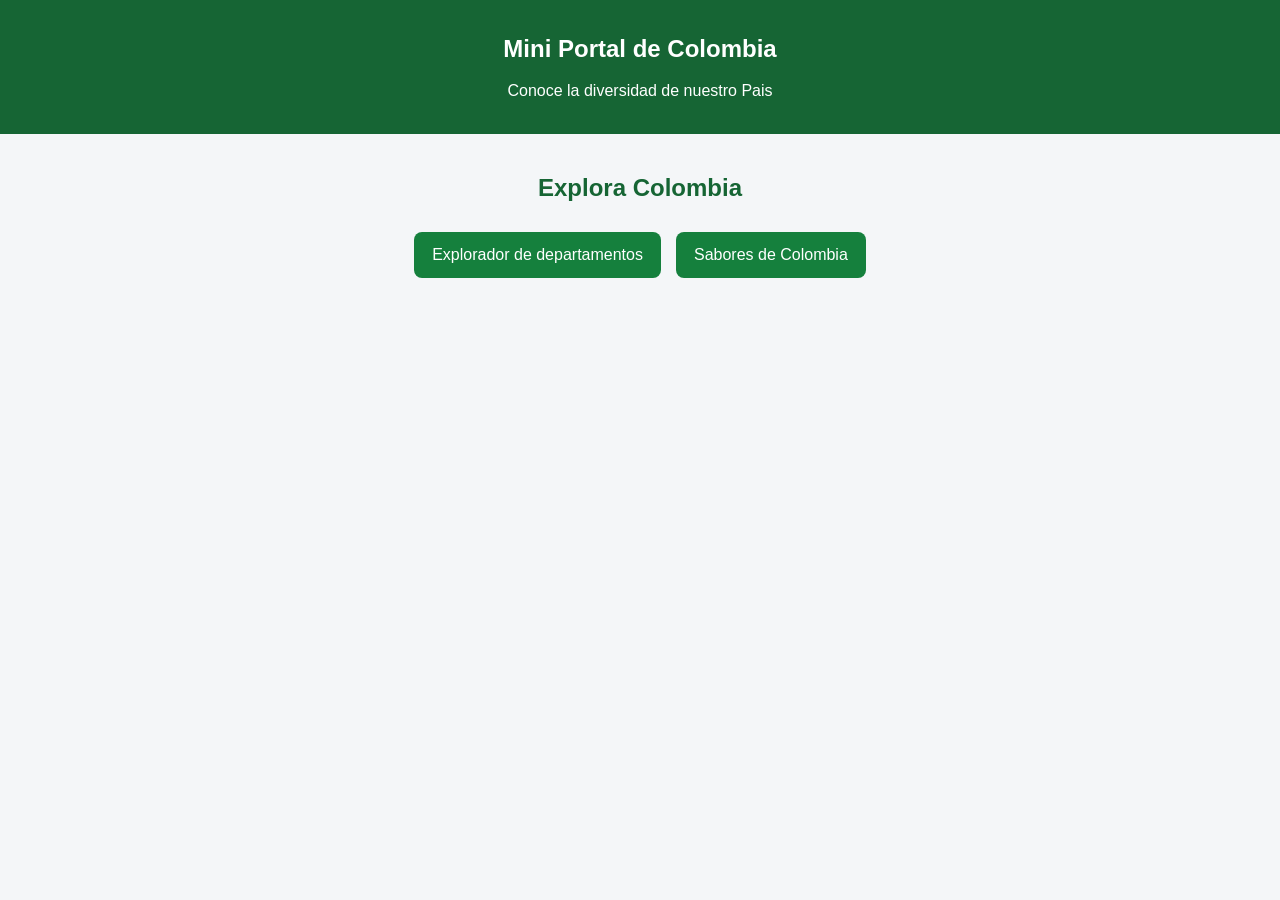
<file: index.html>
<!DOCTYPE html>
<html lang="es">
<head>
    <meta charset="UTF-8">
    <meta name="viewport" content="width=device-width, initial-scale=1.0">
    <title>Mini Portal de Colombia</title>
    <link rel="stylesheet" href="css/styles.css">
</head>
<body>

    <header>
        <h1>Mini Portal de Colombia</h1>
        <p>Conoce la diversidad de nuestro Pais</p>
    </header>


    <main>
        <section>
            <h2>Explora Colombia</h2>

            <nav>
                <a href="pages/departamentos.html">
                    Explorador de departamentos
                </a>

                <a href="pages/sabores.html">
                    Sabores de Colombia
                </a>
            </nav>
        </section>
    </main>

    
</body>
</html>
</file>
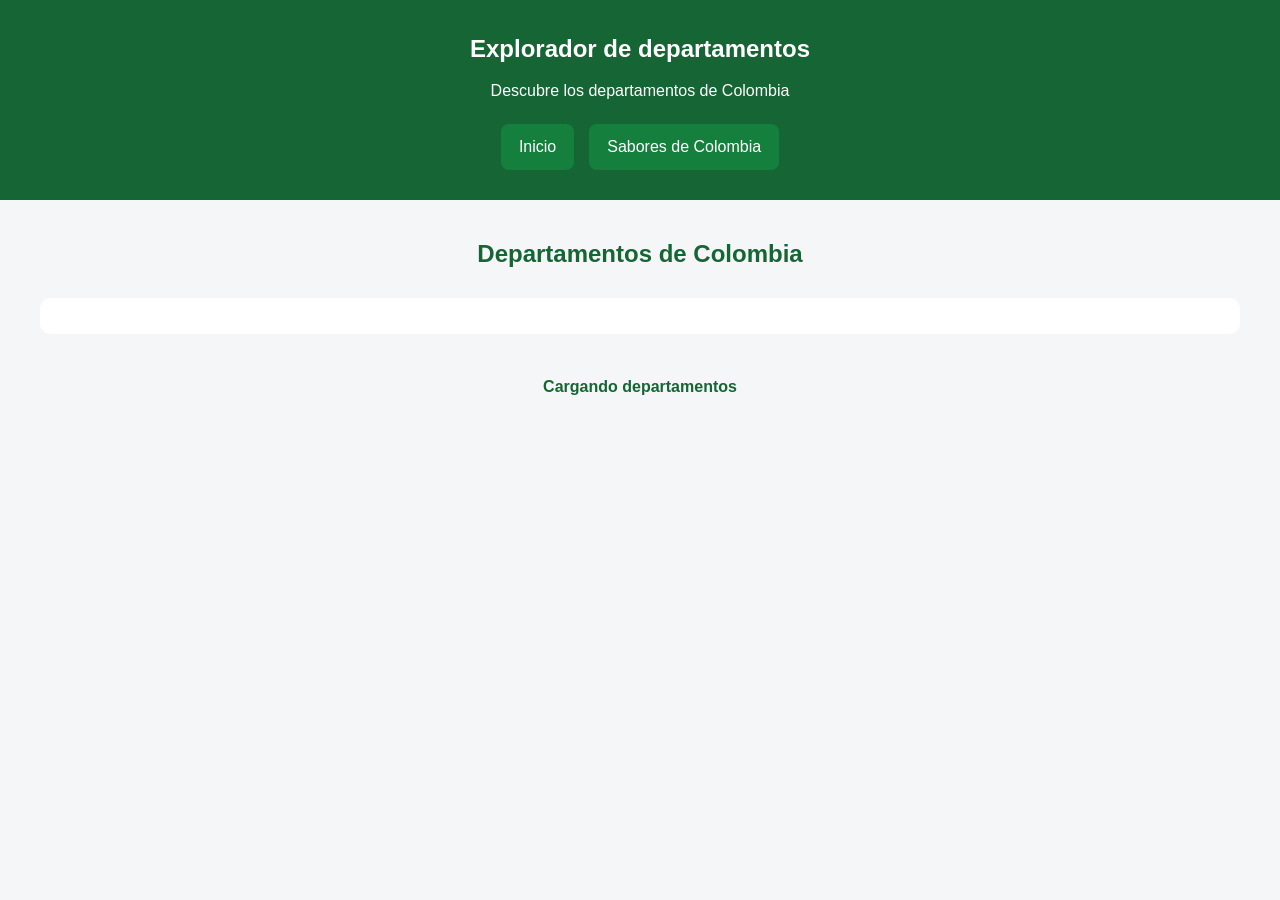
<file: pages/departamentos.html>
<!DOCTYPE html>
<html lang="es">
<head>
    <meta charset="UTF-8">
    <meta name="viewport" content="width=device-width, initial-scale=1.0">
    <title>Departamentos de Colombia</title>
    <link rel="stylesheet" href="../css/styles.css">
    <script src="../js/departamentos.js" defer></script>
</head>

<body>
    
    <header>
        <h1>Explorador de departamentos</h1>
        <p>Descubre los departamentos de Colombia</p>

        <nav>
            <a href="../index.html">Inicio</a>
            <a href="sabores.html">Sabores de Colombia</a>
        </nav>
    </header>

    <main>
        <section>
            <h2>Departamentos de Colombia</h2>

            <div id="conteo-regiones"></div>

            <div id="mensaje-carga">
                Cargando departamentos
            </div>

            <div id="mensaje-error"></div>

            <div id="lista-departamentos"></div>
        </section>
    </main>
    
</body>
</html>
</file>
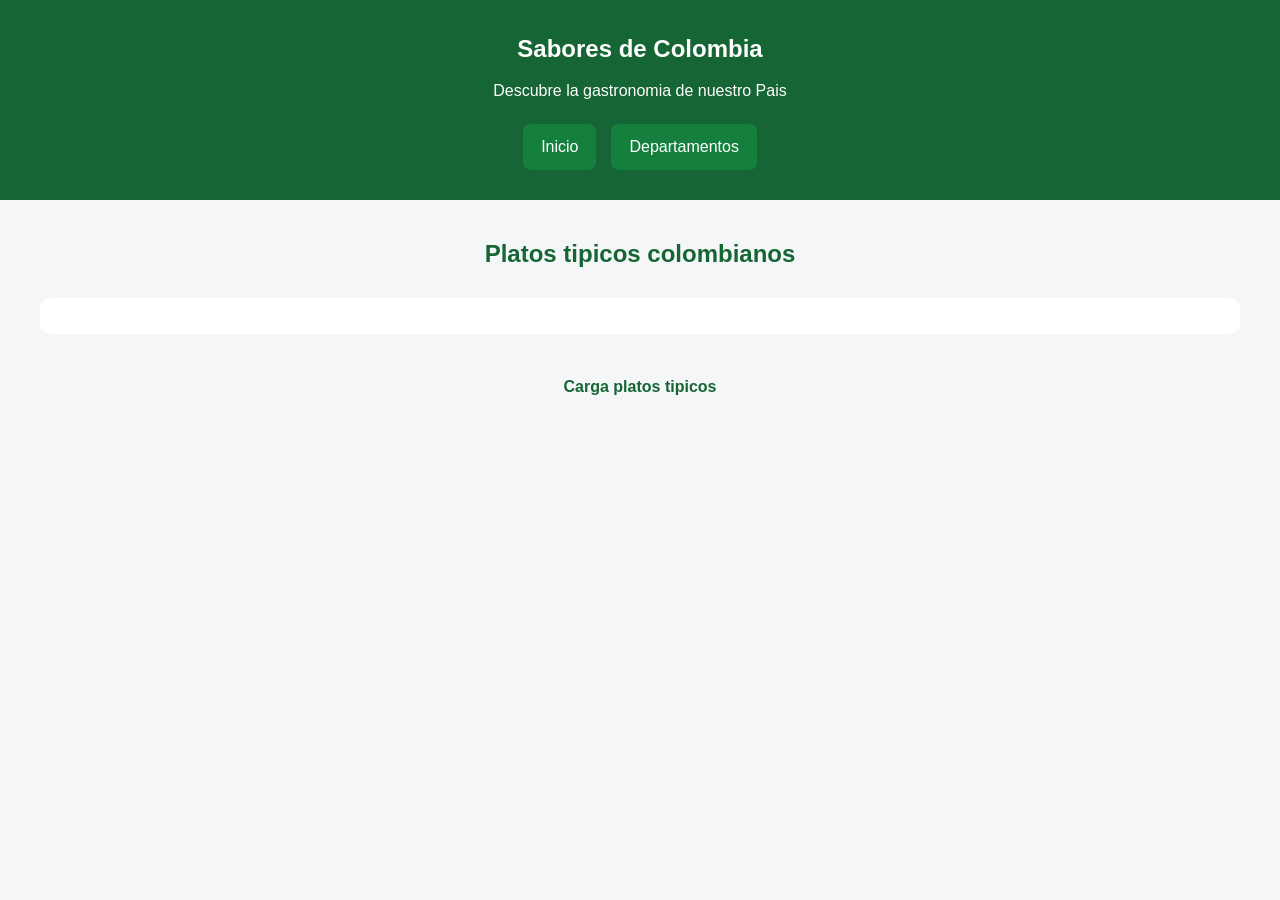
<file: pages/sabores.html>
<!DOCTYPE html>
<html lang="es">
<head>
    <meta charset="UTF-8">
    <meta name="viewport" content="width=device-width, initial-scale=1.0">
    <title>Sabores de Colombia</title>
    <link rel="stylesheet" href="../css/styles.css">
    <script src="../js/sabores.js"></script>
</head>


<body>
    
    <header>
        <h1>Sabores de Colombia</h1>
        <p>Descubre la gastronomia de nuestro Pais</p>

        <nav>
            <a href="../index.html">Inicio</a>
            <a href="departamentos.html">Departamentos</a>
        </nav>
    </header>

    <main>
        <section>
            <h2>Platos tipicos colombianos</h2>

            <div id="conteo-platos"></div>

            <div id="mensaje-carga">Carga platos tipicos</div>

            <div id="mensaje-error"></div>

            <div id="lista-platos"></div>
        </section>
    </main>

    
</body>
</html>
</file>
<file: css/styles.css>
/*CONFIGURACION GENERAL*/

*{
    margin: 0;
    padding: 0;
    box-sizing: border-box;
}

body{
    font-family: Arial, sans-serif;
    background-color: #f4f6f8;
    color: #263238;
    line-height: 1.6;
}

/* ENCABEZADO */

header {
    background-color: #166534;
    color: white;
    text-align: center;
    padding: 30px 20px;
}

header h1{
    margin-bottom: 10px;
}

/* NAVEGACION */

nav {
    display: flex;
    justify-content: center;
    flex-wrap: wrap;
    gap: 15px;
    margin-top: 20px;
}

nav a{
    color: white;
    text-decoration: none;
    background-color: #15803d;
    padding: 10px 18px;
    border-radius: 8px;
    transition: background-color 0.3s;
}

nav a:hover{
    background-color: #14532d;
}

/* CONTENIDO PRINCIPAL */

main {
    width: 90%;
    max-width: 1200px;
    margin: 35px auto;
}

section h2 {
    text-align: center;
    margin-bottom: 25px;
    color: #166534;
}

/* CONTENEDORES DE TARJETAS */

#lista-departamentos,
#lista-platos {
    display: grid;
    grid-template-columns: repeat(3, 1fr);
    gap: 25px;
    margin-top: 25px;
}

/* TARJETAS */

.tarjeta {
    background-color: white;
    border-radius: 12px;
    padding: 20px;
    box-shadow: 0 3px 10px rgba(0, 0, 0, 0.08);
    transition: transform 0.3s;
}

.tarjeta:hover {
    transform: translateY(-5px);
}

.tarjeta h3 {
    color: #166534;
    margin-bottom: 12px;
}

.tarjeta p {
    margin-bottom: 8px;
}

/* IMAGENES DE LOS PLATOS */

.tarjeta img {
    width: 100%;
    height: 220px;
    object-fit: cover;
    object-position: center;
    display: block;
    border-radius: 8px;
    margin-top: 10px;
}

/* CONTEO Y MENSAJES */

#conteo-regiones,
#conteo-platos {
    background-color: white;
    padding: 18px;
    border-radius: 10px;
    margin-bottom: 20px;
    text-align: center;
}

#mensaje-carga {
    text-align: center;
    padding: 20px;
    color: #166534;
    font-weight: bold;
}

#mensaje-error {
    text-align: center;
    color: #dc2626;
    font-weight: bold;
    margin: 15px 0;
}

/* DISEÑO RESPONSIVE */

@media (max-width: 900px){
    #lista-departamentos,
    #lista-platos {
        grid-template-columns: repeat(2. 1fr);
    }
}

@media (max-width: 600px){
    #lista-departamentos,
    #lista-platos {
        grid-template-columns: 1fr;
    }
}

header h1 {
    font-size: 24px;
}

main {
    width: 94%;
}
</file>
